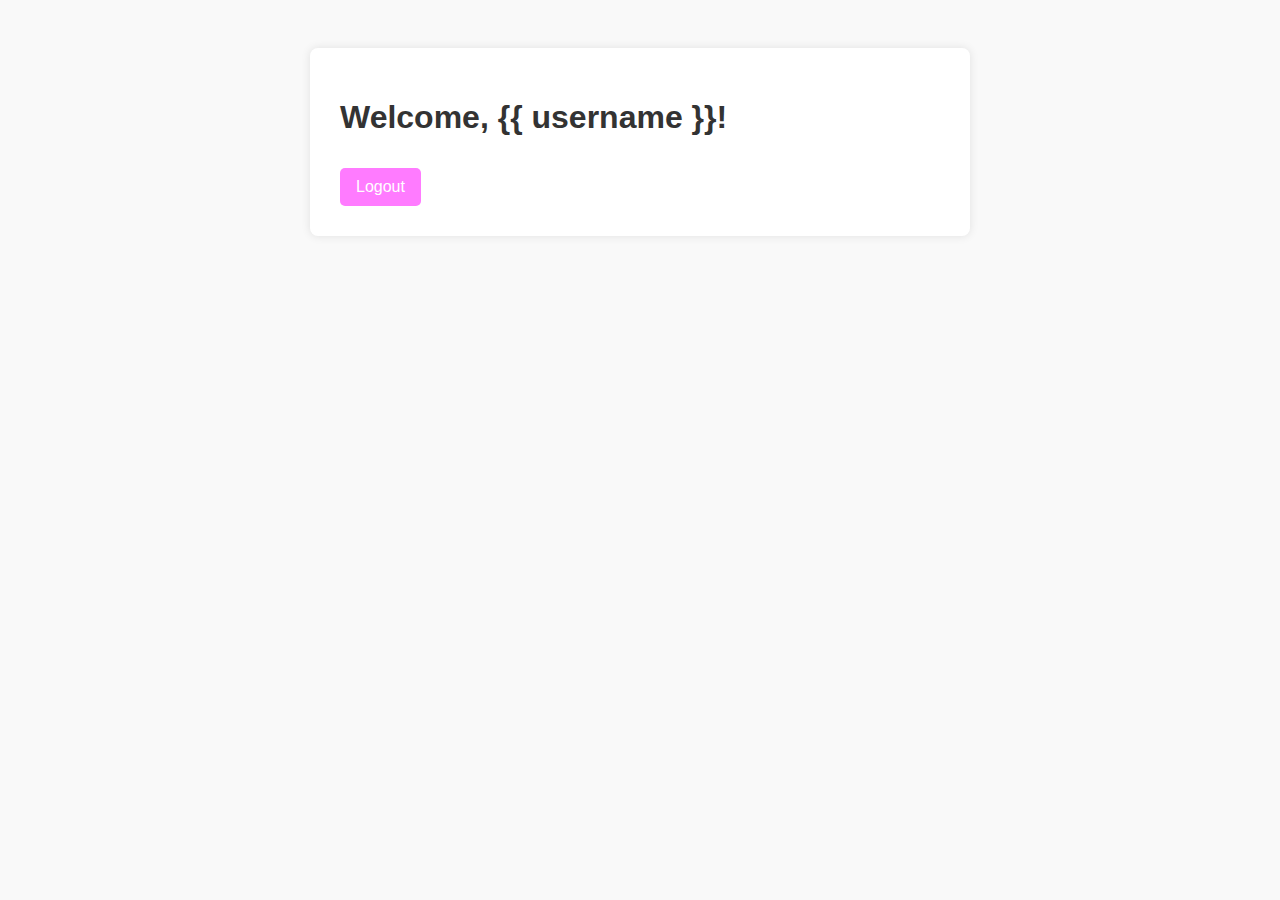
<file: index.html>
<!DOCTYPE html>
<html lang="en">
<head>
    <meta charset="UTF-8">
    <meta name="viewport" content="width=device-width, initial-scale=1.0">
    <title>Home</title>
    <link rel="stylesheet" href="/static/styles.css">
</head>
<body>
    <div class="container">
        <h1>Welcome, {{ username }}!</h1>
        <a href="/logout" class="button">Logout</a>
    </div>
</body>
</html>
</file>
<file: static/styles.css>
body {
    font-family: Arial, sans-serif;
    background: #f9f9f9;
    color: #333;
    padding: 40px;
}

.container {
    max-width: 600px;
    margin: auto;
    background: #fff;
    padding: 30px;
    border-radius: 8px;
    box-shadow: 0 0 10px rgba(0,0,0,0.1);
}

.button {
    display: inline-block;
    background: #FF7BFF;
    color: white;
    padding: 10px 16px;
    border-radius: 5px;
    text-decoration: none;
    margin-top: 10px;
}

.button:hover {
    background: #0056b3;
}

.flash-messages {
    list-style: none;
    padding: 0;
}

.flash-messages li {
    padding: 10px;
    margin-bottom: 10px;
    border-radius: 4px;
}

.flash-messages .success { background: #d4edda; color: #155724; }
.flash-messages .error   { background: #f8d7da; color: #721c24; }
.flash-messages .info    { background: #d1ecf1; color: #0c5460; }
</file>
